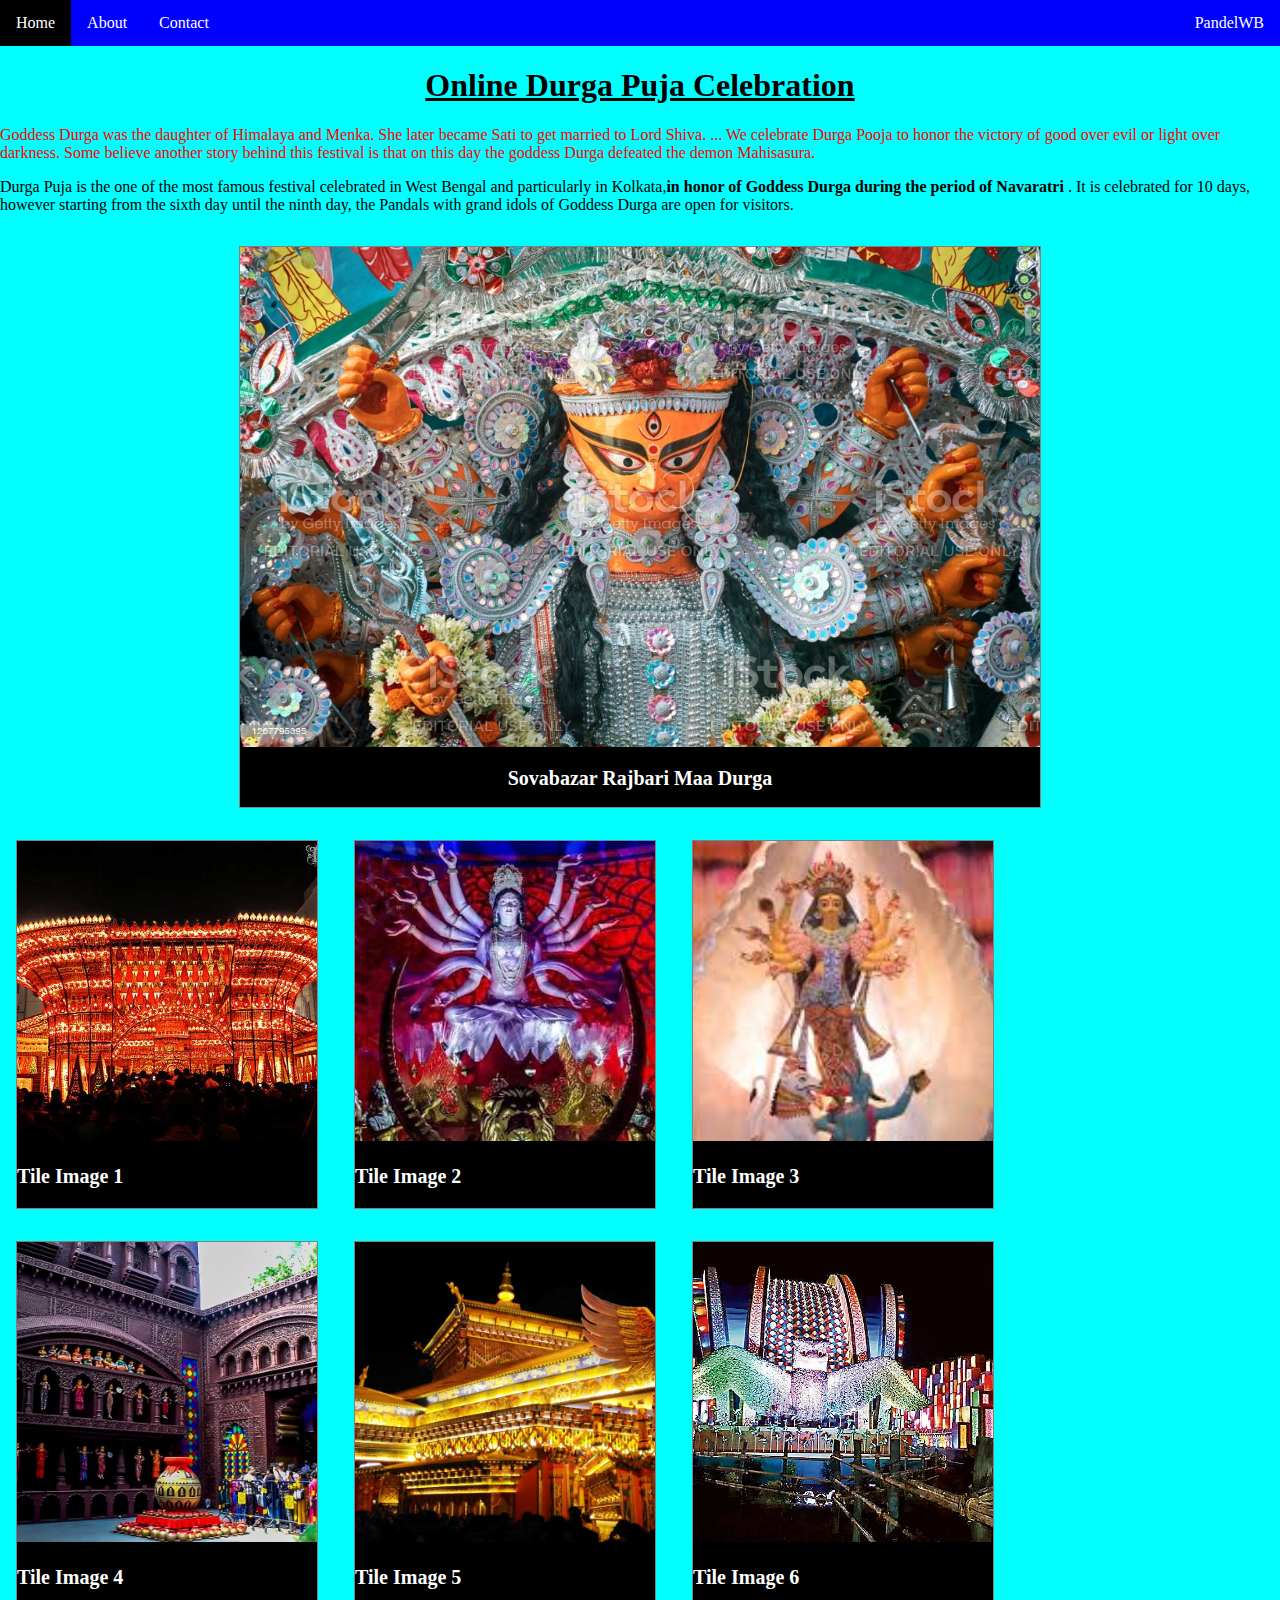
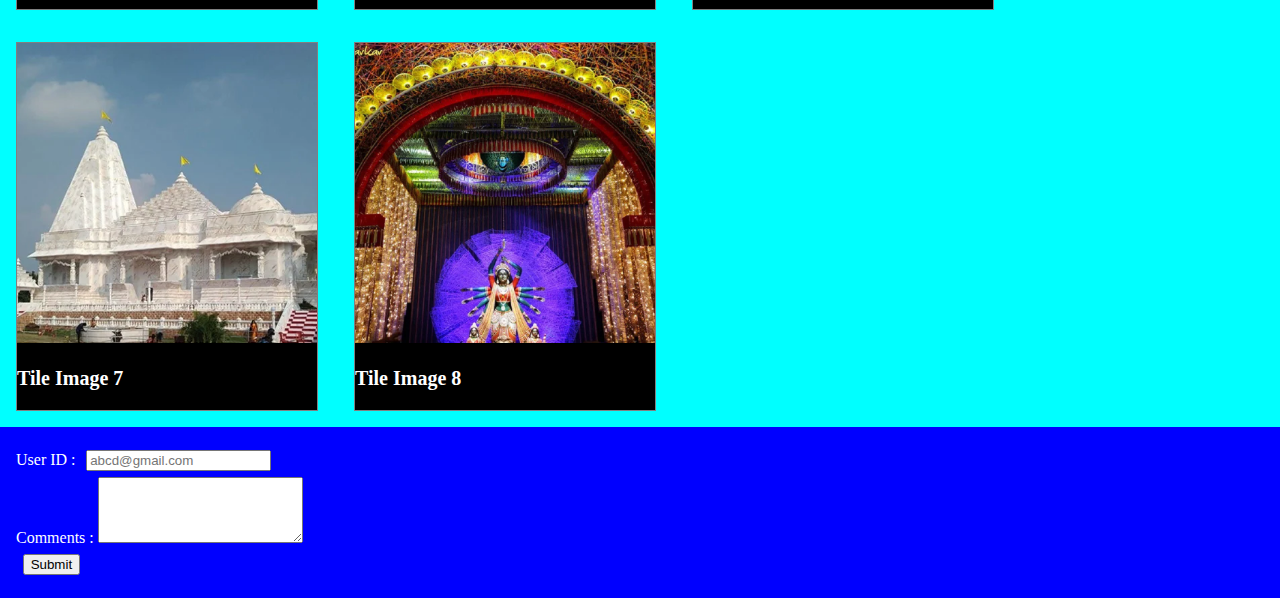
<file: index.html>
<!DOCTYPE html>
<html lang="en">
<head>
    <meta charset="UTF-8">
    <meta http-equiv="X-UA-Compatible" content="IE=edge">
    <meta name="viewport" content="width=device-width, initial-scale=1.0">
    <link rel="stylesheet" href="./style.css">
    <title>Project 1</title>
</head>
<body>
    <div>
        <ul>
            <li style="float:right"><a href="#">PandelWB</a></li>
            <li><a class="active" href="./index.html">Home</a></li>
            <!-- <li><a href="#"></a></li> -->
            <li><a href="./about.html">About</a></li>
            <li><a href="#contact">Contact</a></li>
        </ul>
    </div>
    <h1><u>Online Durga Puja Celebration</u></h1>
    <p style="color: red;">
        Goddess Durga was the daughter of Himalaya and Menka. She later became Sati to get married to Lord Shiva. ... We celebrate Durga Pooja to honor the victory of good over evil or light over darkness. Some believe another story behind this festival is that on this day the goddess Durga defeated the demon Mahisasura.
    </p>
    <p>
        Durga Puja is the one of the most famous festival celebrated in West Bengal and particularly in Kolkata,<strong>in honor of Goddess Durga during the period of Navaratri</strong> . It is celebrated for 10 days, however starting from the sixth day until the ninth day, the Pandals with grand idols of Goddess Durga are open for visitors.
    </p>

    <center>
        <div class="tile1">
            <img src="./images/shovabazarDurga.jpg" alt="" height="500" width="800">
            <h2 style="color: white; font-size: 20px;">Sovabazar Rajbari Maa Durga</h2>
        </div>
    </center>
    <div class="tiles">
        <div class="tile">
            <img src="./images/Durga-puja-pandal.jpg" alt="">
            <h3>Tile Image 1</h3>
        </div>
        <div class="tile">
            <img src="./images/Durga-Puja.jpg" alt="">
            <h3>Tile Image 2</h3>
        </div>
        <div class="tile">
            <img src="./images/images.jpeg" alt="">
            <h3>Tile Image 3</h3>
        </div>
        <div class="tile">
            <img src="./images/maxresdefault.jpg" alt="">
            <h3>Tile Image 4</h3>
        </div>
        <div class="tile">
            <img src="./images/maxresdefault1.jpg" alt="">
            <h3>Tile Image 5</h3>
        </div>
        <div class="tile">
            <img src="./images/newimage.png" alt="">
            <h3>Tile Image 6</h3>
        </div>
        <div class="tile">
            <img src="./images/santosh.png" alt="">
            <h3>Tile Image 7</h3>
        </div>
        <div class="tile">
            <img src="./images/shibmandir.png" alt="">
            <h3>Tile Image 8</h3>
        </div>
    </div>
    <form action="">
        <label for="">User ID :</label>
        <input type="text" placeholder="abcd@gmail.com"><br>
        <label for="">Comments :</label>
        <textarea rows="4" cols="23"></textarea><br>
        <input type="submit" name="Submit">
    </form>
</body>
</html>
</file>
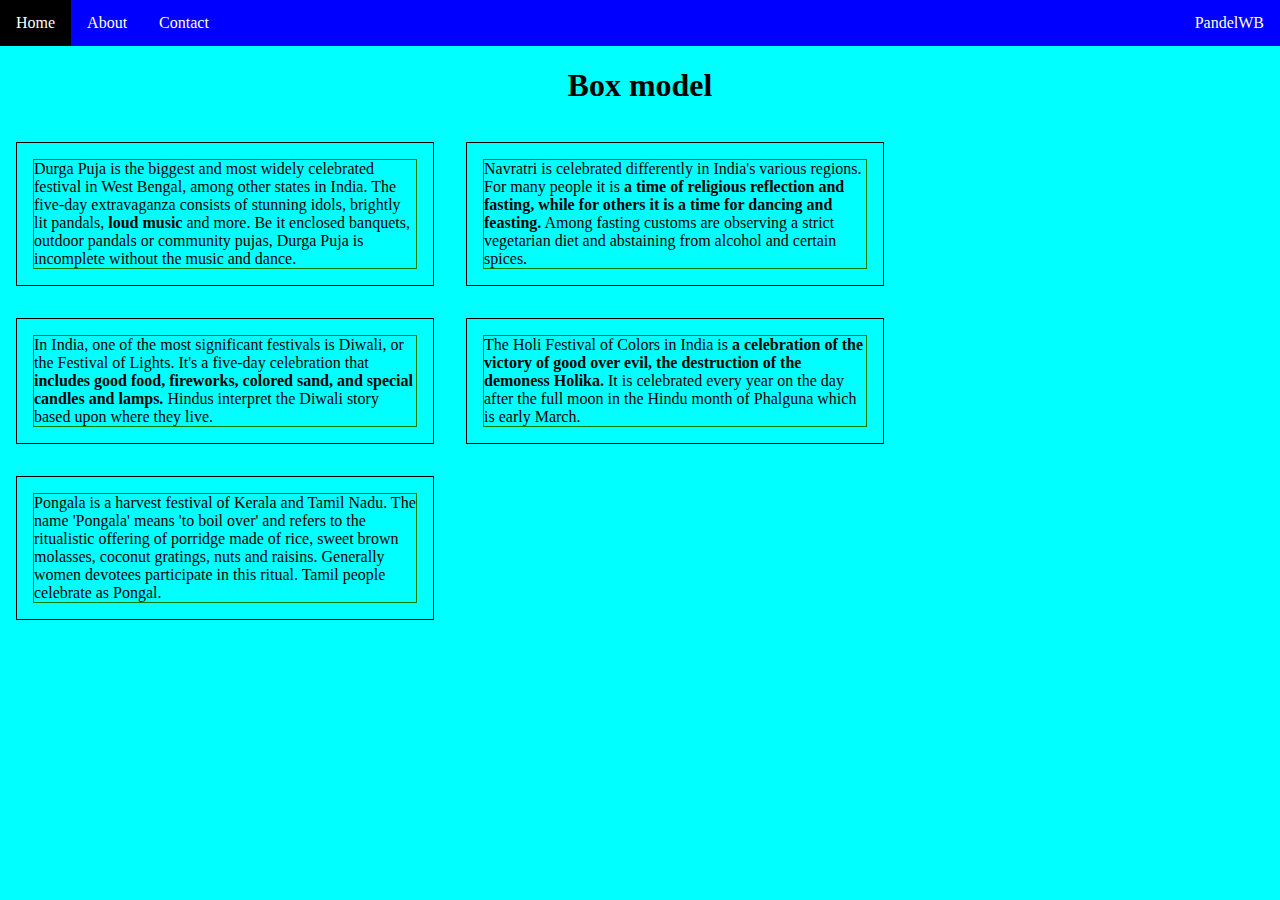
<file: about.html>
<!DOCTYPE html>
<html lang="en">
<head>
    <meta charset="UTF-8">
    <meta http-equiv="X-UA-Compatible" content="IE=edge">
    <meta name="viewport" content="width=device-width, initial-scale=1.0">
    <link rel="stylesheet" href="./style.css">
    <title>About Us</title>
</head>
<body>
    <div>
        <ul>
            <li style="float:right"><a href="#">PandelWB</a></li>
            <li><a href="./index.html">Home</a></li>
            <!-- <li><a href="#"></a></li> -->
            <li><a  class="active" href="./about.html">About</a></li>
            <li><a href="#contact">Contact</a></li>
        </ul>
    </div>
    <h1>Box model</h1>
    <div class="box">
        <div class="con">
            Durga Puja is the biggest and most widely celebrated festival in West Bengal, among other states in India. The five-day extravaganza consists of stunning idols, brightly lit pandals,<strong> loud music </strong>and more. Be it enclosed banquets, outdoor pandals or community pujas, Durga Puja is incomplete without the music and dance.
        </div>
    </div>
    <div class="box">
        <div class="con">
            Navratri is celebrated differently in India's various regions. For many people it is<strong> a time of religious reflection and fasting, while for others it is a time for dancing and feasting.</strong> Among fasting customs are observing a strict vegetarian diet and abstaining from alcohol and certain spices.
        </div>
    </div>
    <div class="box">
        <div class="con">
            In India, one of the most significant festivals is Diwali, or the Festival of Lights. It's a five-day celebration that<strong> includes good food, fireworks, colored sand, and special candles and lamps.</strong> Hindus interpret the Diwali story based upon where they live.
        </div>
    </div>
    <div class="box">
        <div class="con">
            The Holi Festival of Colors in India is<strong> a celebration of the victory of good over evil, the destruction of the demoness Holika.</strong> It is celebrated every year on the day after the full moon in the Hindu month of Phalguna which is early March.
        </div>
    </div>
    <div class="box">
        <div class="con">
            Pongala is a harvest festival of Kerala and Tamil Nadu. The name 'Pongala' means 'to boil over' and refers to the ritualistic offering of porridge made of rice, sweet brown molasses, coconut gratings, nuts and raisins. Generally women devotees participate in this ritual. Tamil people celebrate as Pongal.
        </div>
    </div>
    <!-- <form action="">
        <label for="">User ID :</label>
        <input type="text" placeholder="abcd@gmail.com"><br>
        <label for="">Comments :</label>
        <textarea rows="4" cols="23"></textarea><br>
        <input type="submit" name="Submit">
    </form> -->
</body>
</html>
</file>
<file: style.css>
ul {
    list-style-type: none;
    margin: 0;
    padding: 0;
    overflow: hidden;
    background-color: blue;
}


li {
    float: left;
}

li a {
    display: block;
    color: white;
    text-align: center;
    padding: 14px 16px;
    text-decoration: none;
}

li a:hover {
    background-color: black;
}
body {
    background-color:aqua;
    margin: 0;
}
h1 {
    text-align: center;
}

/* .tiles {
    font-size: 0;
    margin: 0 auto;
} */


.box {
    width: 30%;
    border: 1px solid black;
    padding: 1em;
    margin: 1em;
    float: left;
}

.con {
    border: 1px solid green;
}

.tile, .tile1 {
    align-items: center;
    display: inline-block;
    margin: 1em;
    border: 1px solid gray;
    background-color: black;
}

.tile > img {
    height: 300px;
    width: 300px;
    object-fit: cover;
}

.tile h3 {
    font-size: 20px;
    color: white;
}

/* .footer {
    background-color: blue;
    /* color: white; *
} */

form {
    padding: 1em;
    background-color: blue;
}

label {
    color: white;
}

input {
    margin: 0.5em;
}
</file>
